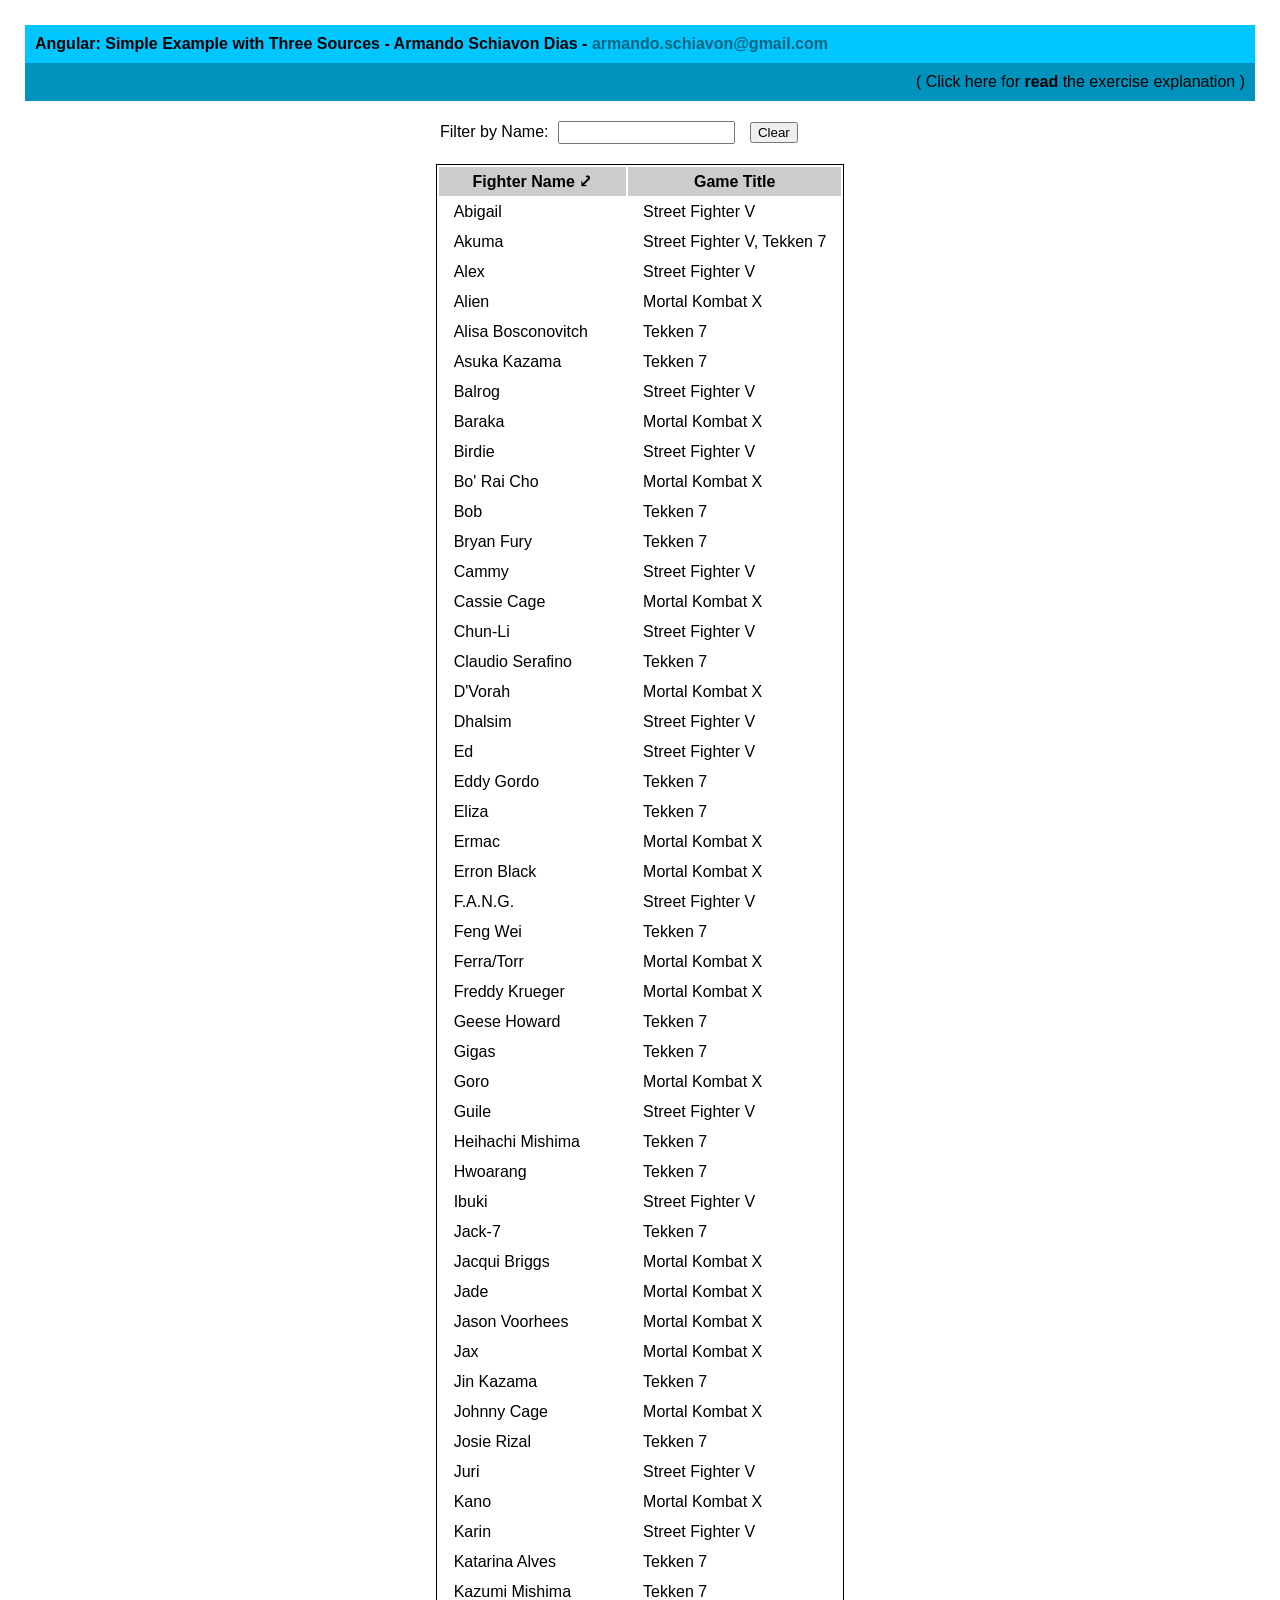
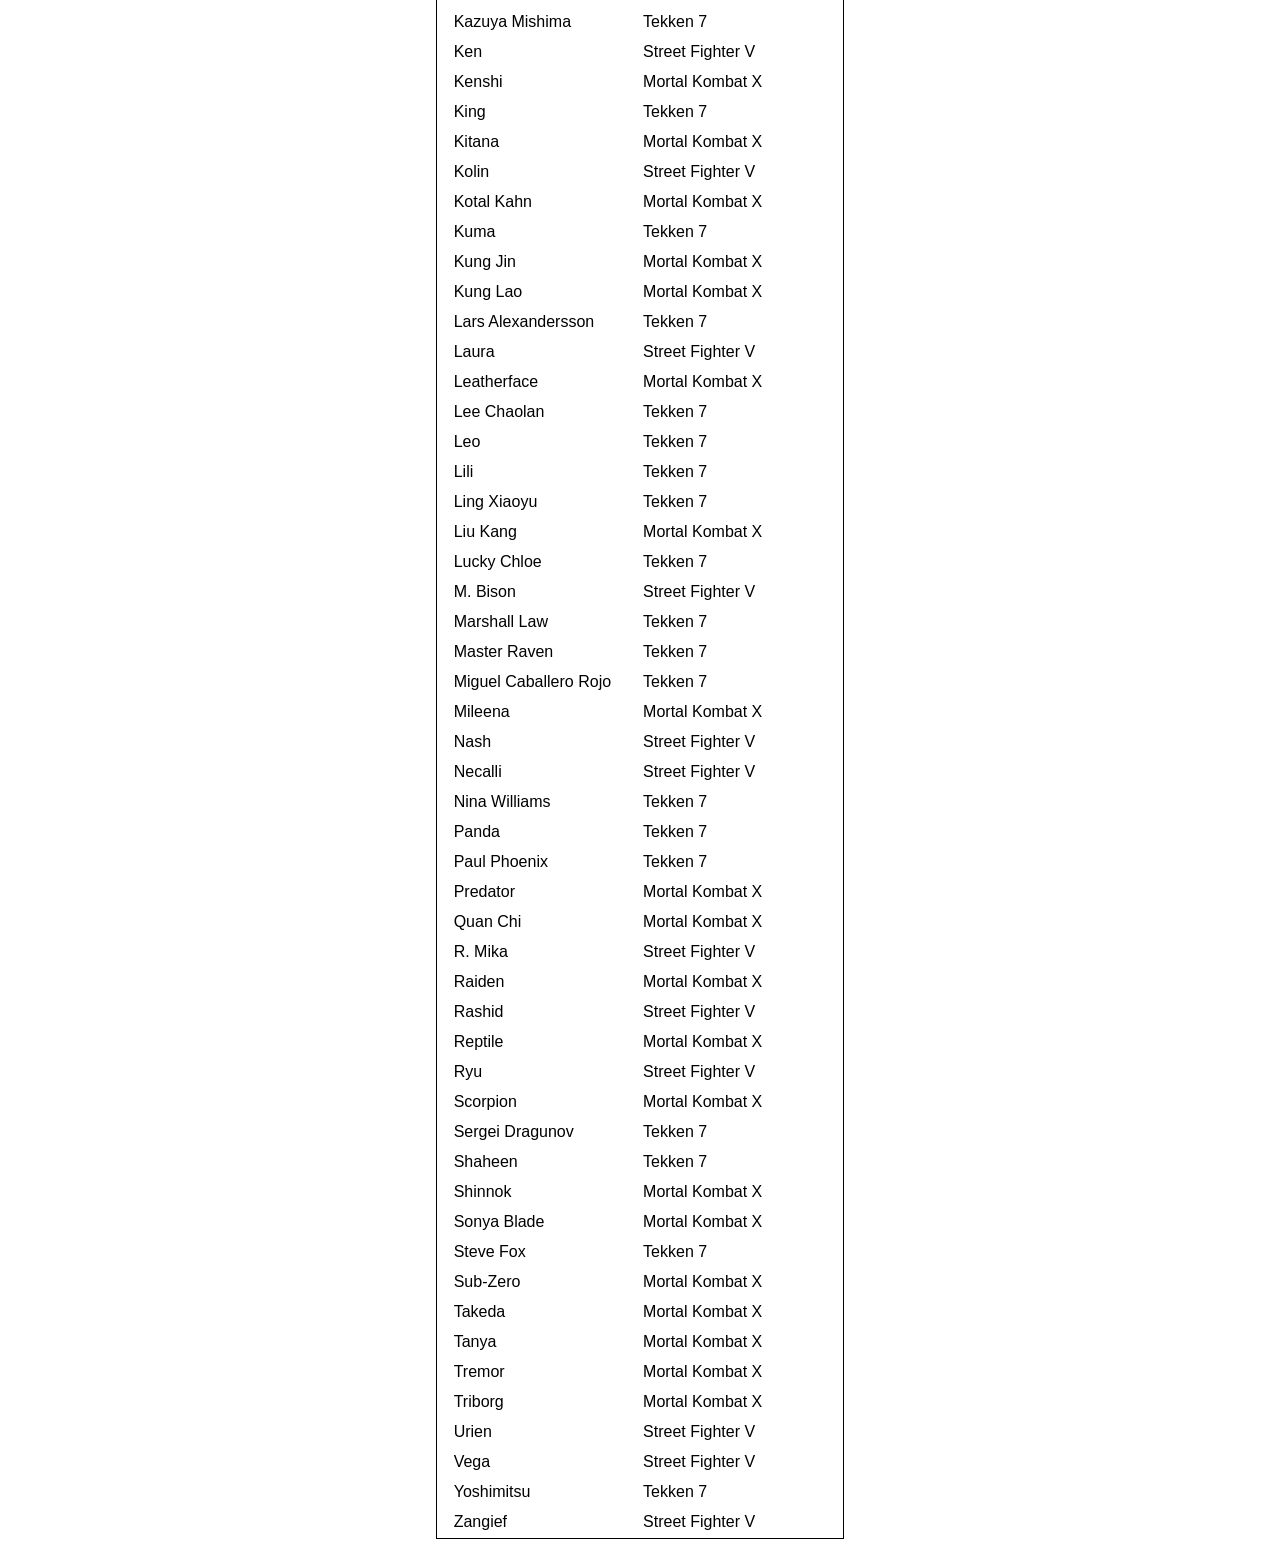
<file: SimpleAngular4Example/index.html>
<!doctype html>
<html lang="en">
<head>
  <meta charset="utf-8">
  <title>Angular: Simple example with three sources - Armando Schiavon Dias - armando.schiavon@gmail.com</title>
  <base href="/SimpleAngular4Example/">
  <link rel="icon" type="image/x-icon" href="favicon.ico">
  <meta name="viewport" content="width=device-width, initial-scale=1">
</head>
<body>
  <app-root></app-root>
<script type="text/javascript" src="inline.bundle.js"></script><script type="text/javascript" src="polyfills.bundle.js"></script><script type="text/javascript" src="styles.bundle.js"></script><script type="text/javascript" src="vendor.bundle.js"></script><script type="text/javascript" src="main.bundle.js"></script></body>
</html>
</file>
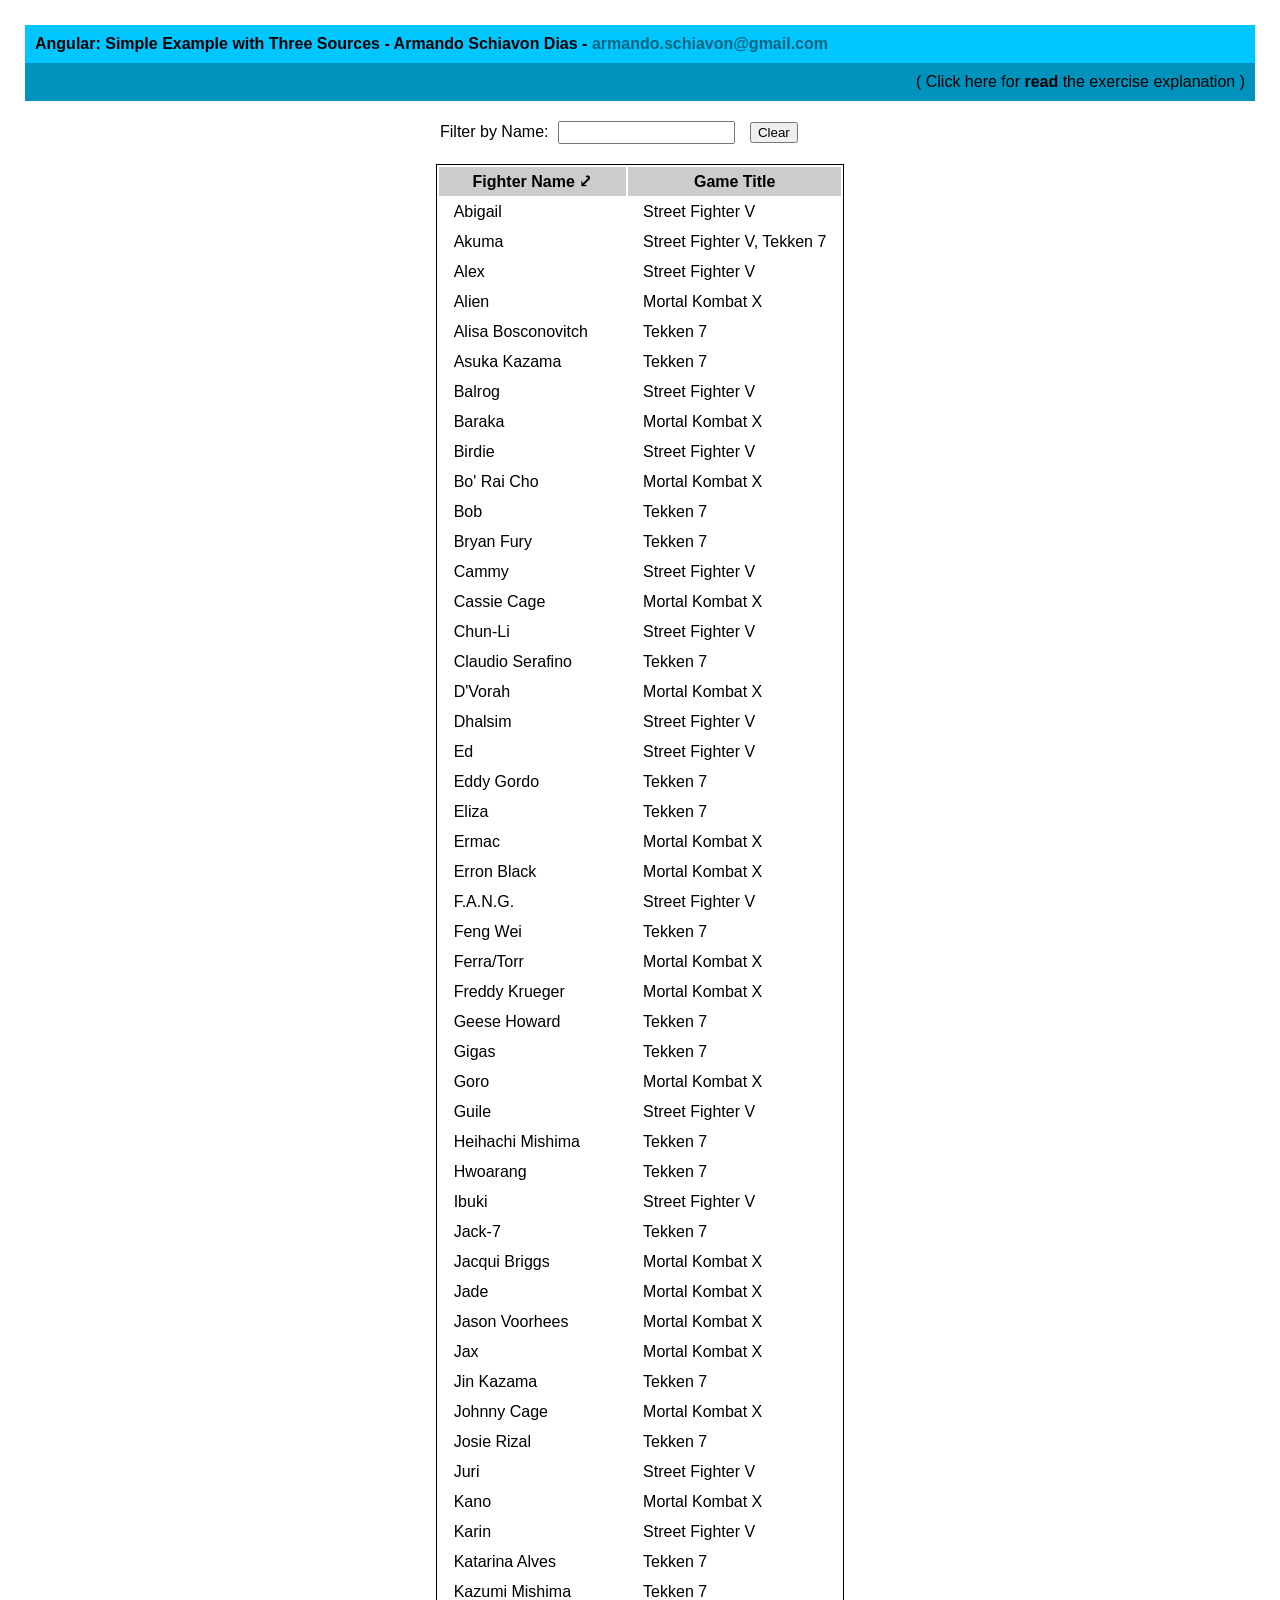
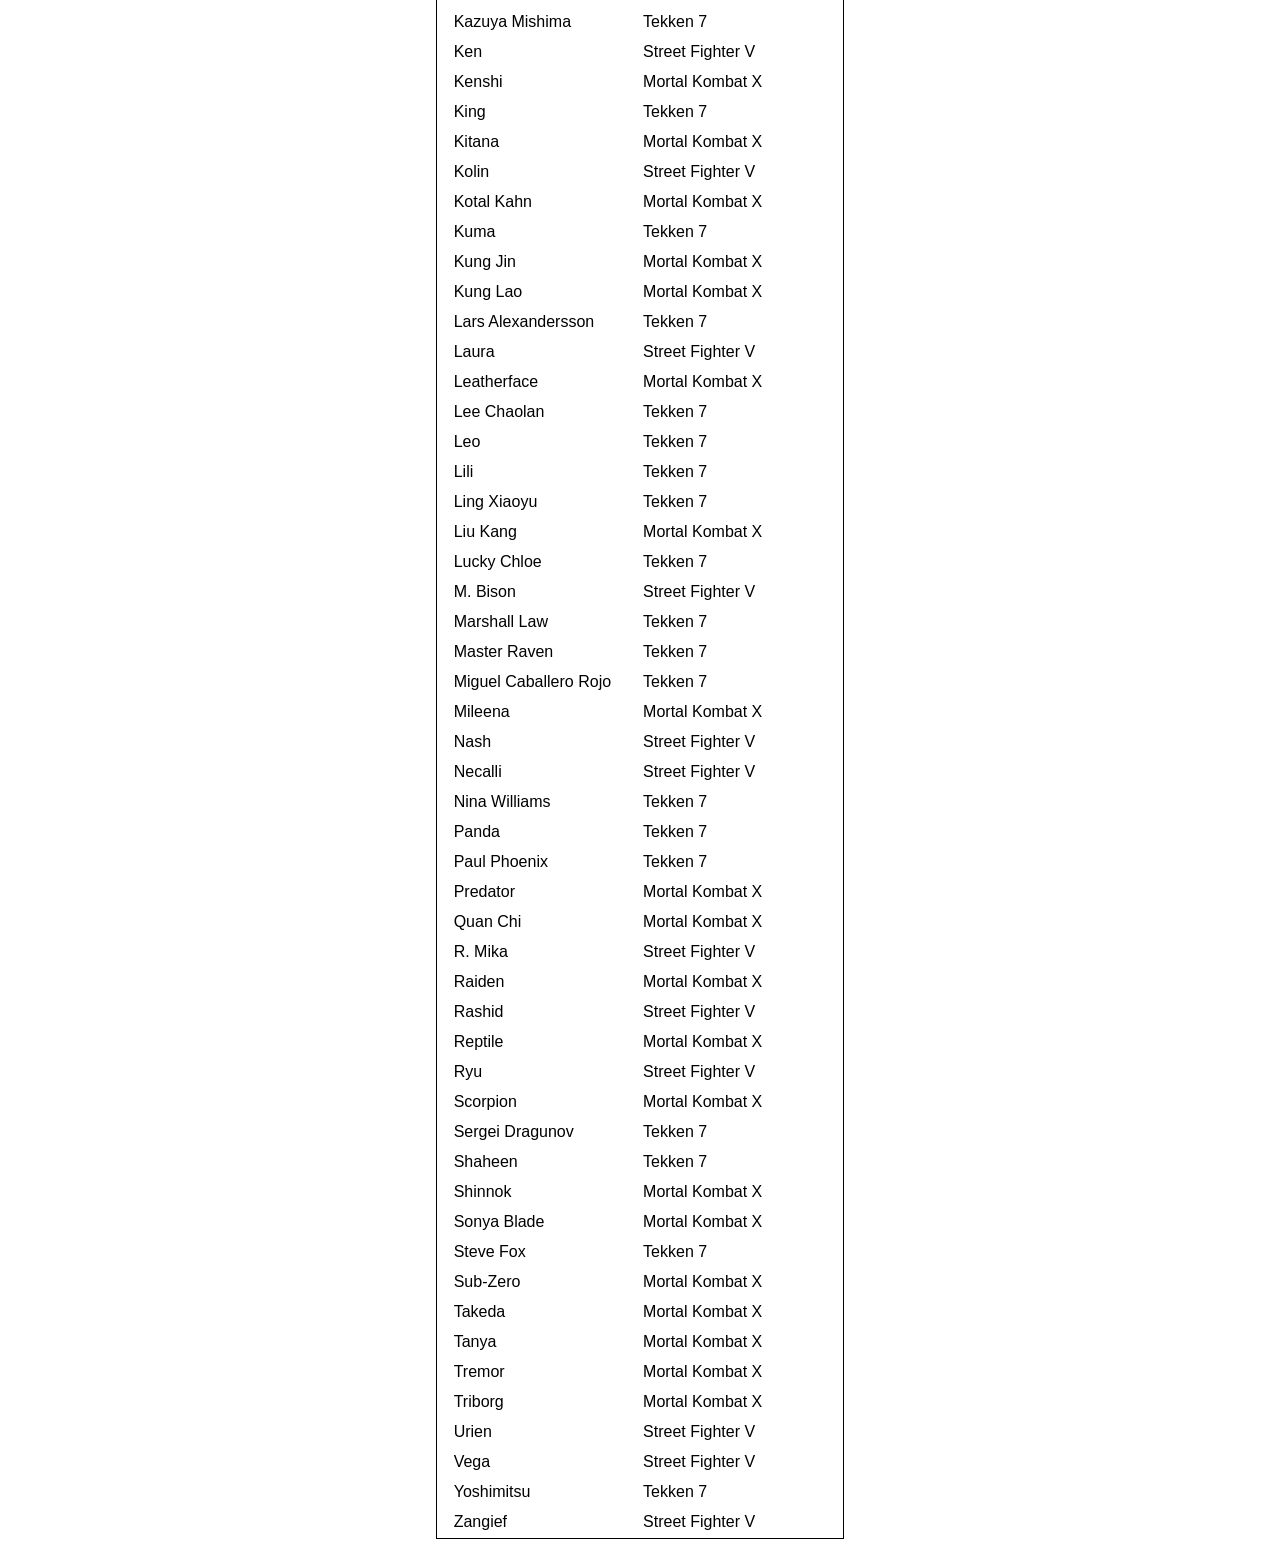
<file: simpleAngular4Example/index.html>
<!doctype html>
<html lang="en">
<head>
  <meta charset="utf-8">
  <title>Angular: Simple example with three sources - Armando Schiavon Dias - armando.schiavon@gmail.com</title>
  <base href="/simpleAngular4Example/">
  <link rel="icon" type="image/x-icon" href="favicon.ico">
  <meta name="viewport" content="width=device-width, initial-scale=1">
</head>
<body>
  <app-root></app-root>
<script type="text/javascript" src="inline.bundle.js"></script><script type="text/javascript" src="polyfills.bundle.js"></script><script type="text/javascript" src="styles.bundle.js"></script><script type="text/javascript" src="vendor.bundle.js"></script><script type="text/javascript" src="main.bundle.js"></script></body>
</html>
</file>
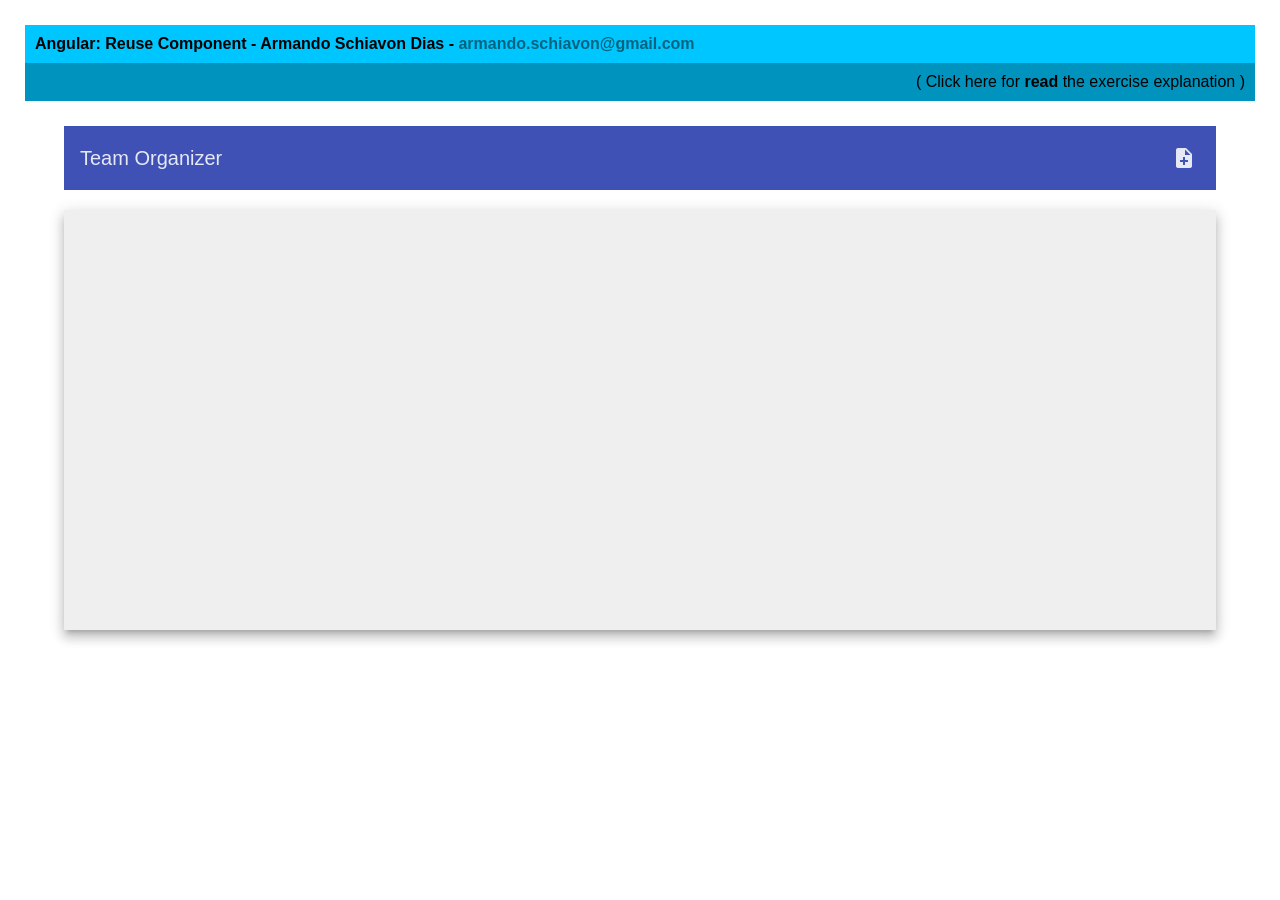
<file: SimpleAngular4ReuseComponent/index.html>
<!doctype html>
<html lang="en">
<head>
  <meta charset="utf-8">
  <title>Angular: Reuse Component - Armando Schiavon Dias - armando.schiavon@gmail.com</title>
  <base href="/SimpleAngular4ReuseComponent/">
  <link href="https://fonts.googleapis.com/icon?family=Material+Icons" rel="stylesheet">
  <meta name="viewport" content="width=device-width, initial-scale=1">
  <link rel="icon" type="image/x-icon" href="favicon.ico">
</head>
<body>
  <app-root></app-root>
<script type="text/javascript" src="inline.bundle.js"></script><script type="text/javascript" src="polyfills.bundle.js"></script><script type="text/javascript" src="styles.bundle.js"></script><script type="text/javascript" src="vendor.bundle.js"></script><script type="text/javascript" src="main.bundle.js"></script></body>
</html>
</file>
